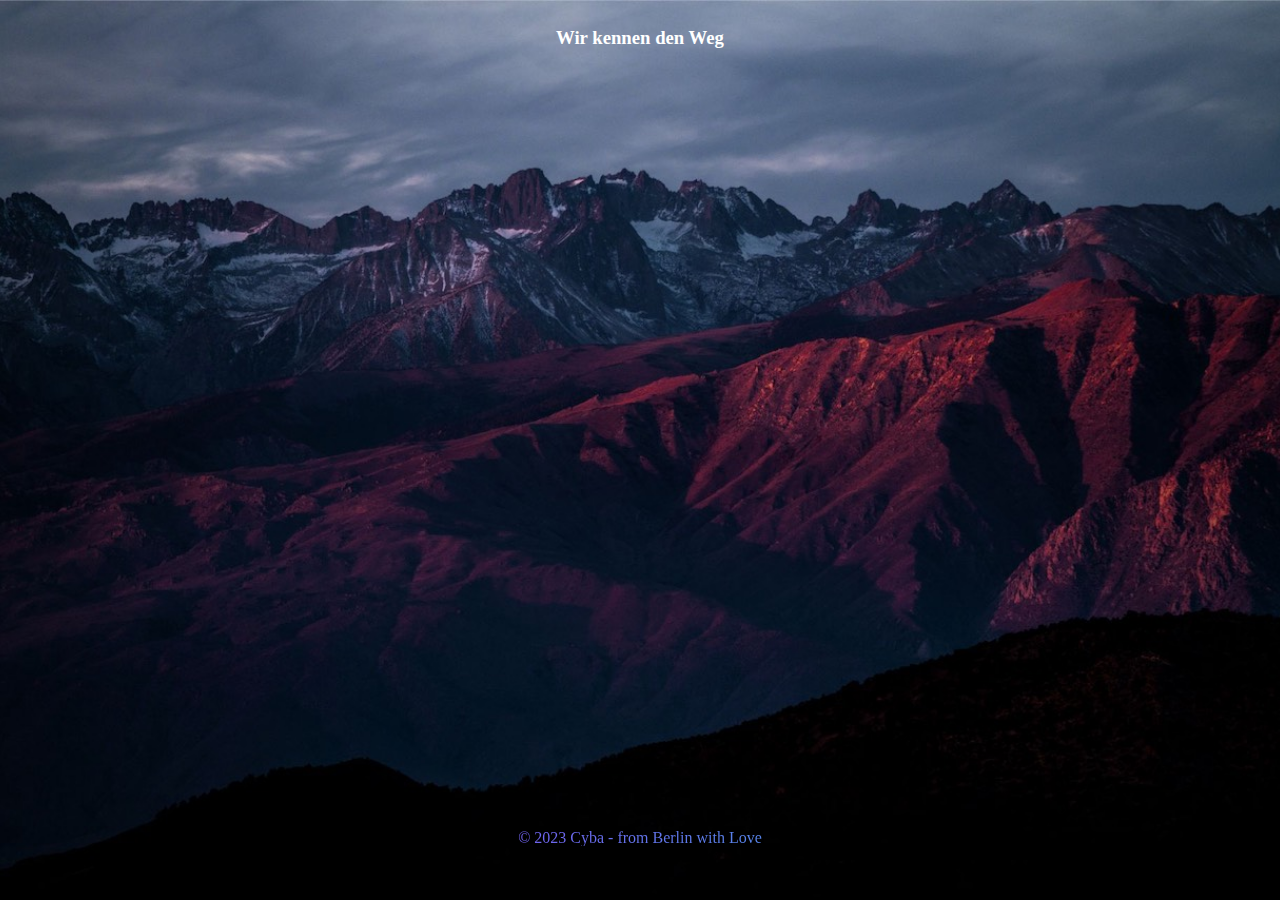
<file: index.html>
<!DOCTYPE html>
<html lang="de">
  <head>
    <meta charset="UTF-8" />
    <meta http-equiv="X-UA-Compatible" content="IE=edge" />
    <meta name="viewport" content="width=device-width, initial-scale=1.0" />
    <link href="style.css" rel="stylesheet" type="text/css" />
    <link rel="icon" href="djcy.png" type="image/png" />
    <title>Cyba</title>
  </head>
  <body>
    <h3>Wir kennen den Weg</h3>
    <h1>Unsere Seite kommmt bald</h1>
    <p><a href="https://cyba.ga">© 2023 Cyba - from Berlin with Love</a></p>
  </body>
</html>
</file>
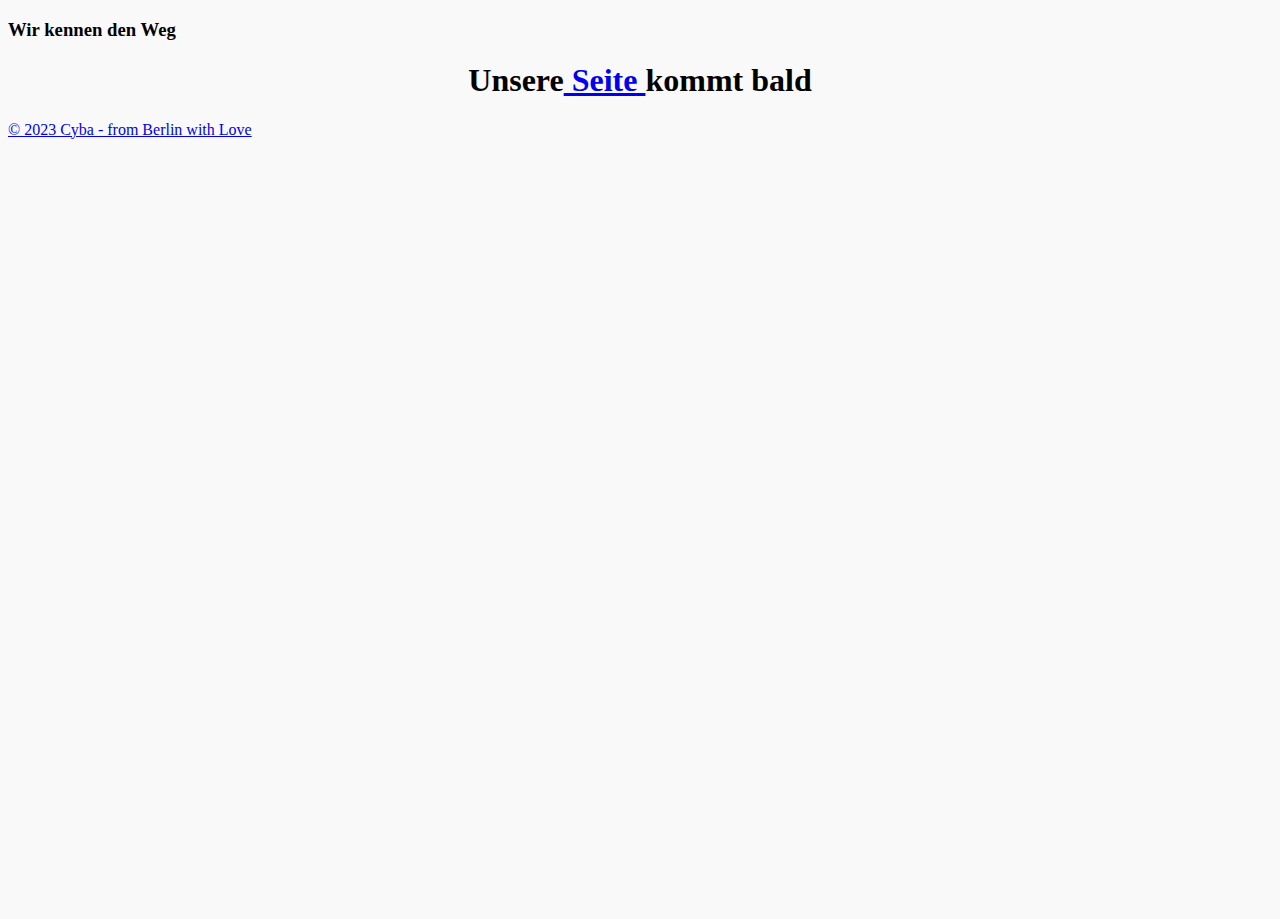
<file: a.htm>
<!DOCTYPE html>
<html lang="de">
  <head>
    <meta charset="UTF-8" />
    <meta name="viewport" content="width=device-width, initial-scale=1.0" />
    <style>
      html,
      body {
        height: 100%;
      }

      body {
        background-color: #f9f9f9;
      }

      h1 {
        text-align: center;
      }

      .background {
        position: absolute;
        top: 0;
        bottom: 0;
        left: 0;
        right: 0;
        z-index: -1;
      }
    </style>

    <title>Cyba</title>
  </head>
  <body>
    <canvas class="background"></canvas>
    <h3>Wir kennen den Weg</h3>
    <h1>Unsere<a href="index.html"> Seite </a>kommt bald</h1>
    <a href="https://cyba.ga/ba">© 2023 Cyba - from Berlin with Love</a>

    <script>
      var particles = Particles.init({
        selector: ".background",
        color: ["#DA0463", "#404B69", "#DBEDF3"],
        connectParticles: true,
      });
    </script>
  </body>
</html>
</file>
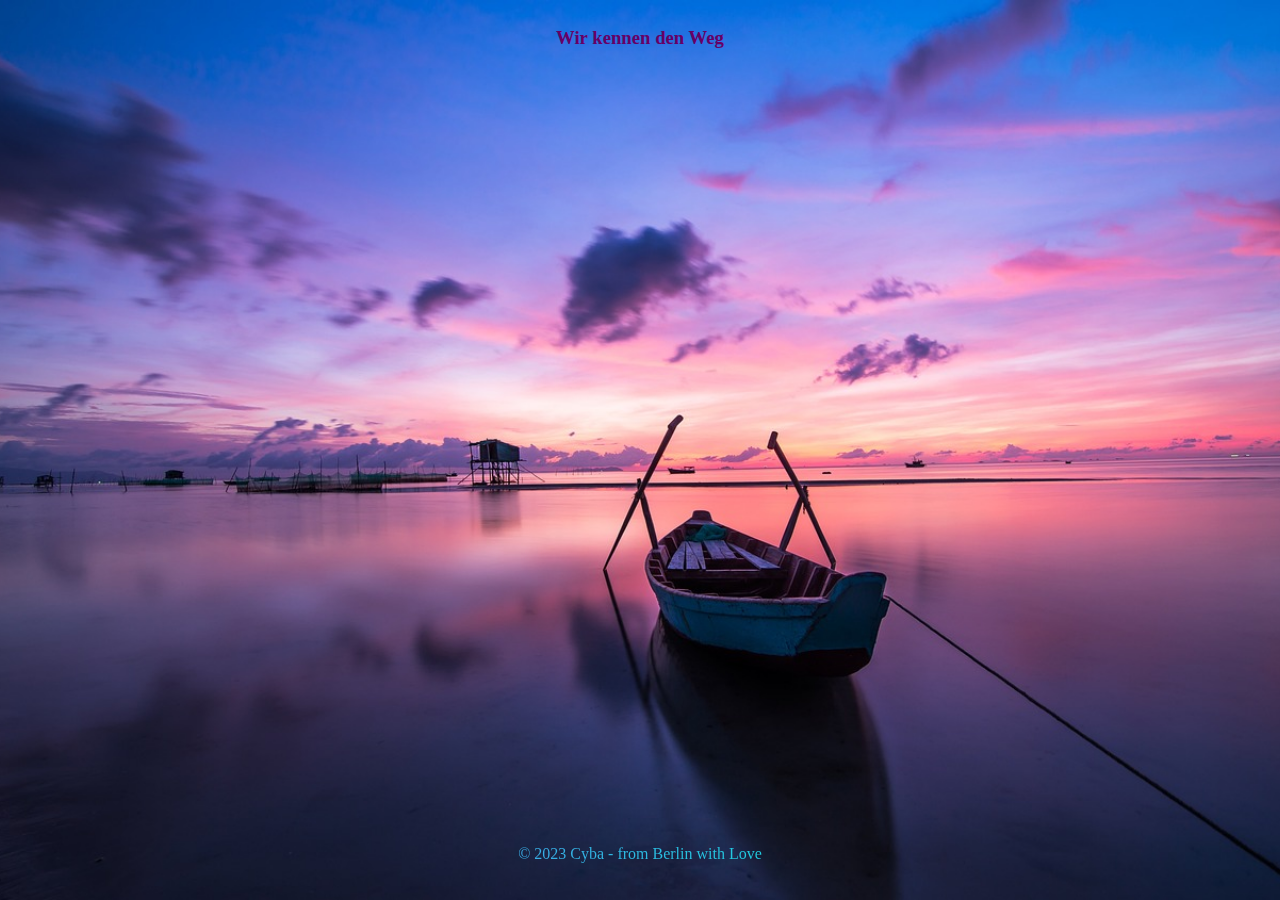
<file: i.htm>
<!DOCTYPE html>
<html lang="de">
  <head>
    <meta charset="UTF-8" />
    <meta name="viewport" content="width=device-width, initial-scale=1.0" />
    <link href="style1.css" rel="stylesheet" type="text/css" />
    <link rel="icon" href="favicon.svg" type="image/svg+xml" />
    <title>Cyba</title>
  </head>
  <body>
    <h3>Wir kennen den Weg</h3>
    <h1>Unsere<a href="o.htm"> Seite </a>kommt bald</h1>
    <a href="https://cyba.ga/ba">© 2023 Cyba - from Berlin with Love</a>
  </body>
</html>
</file>
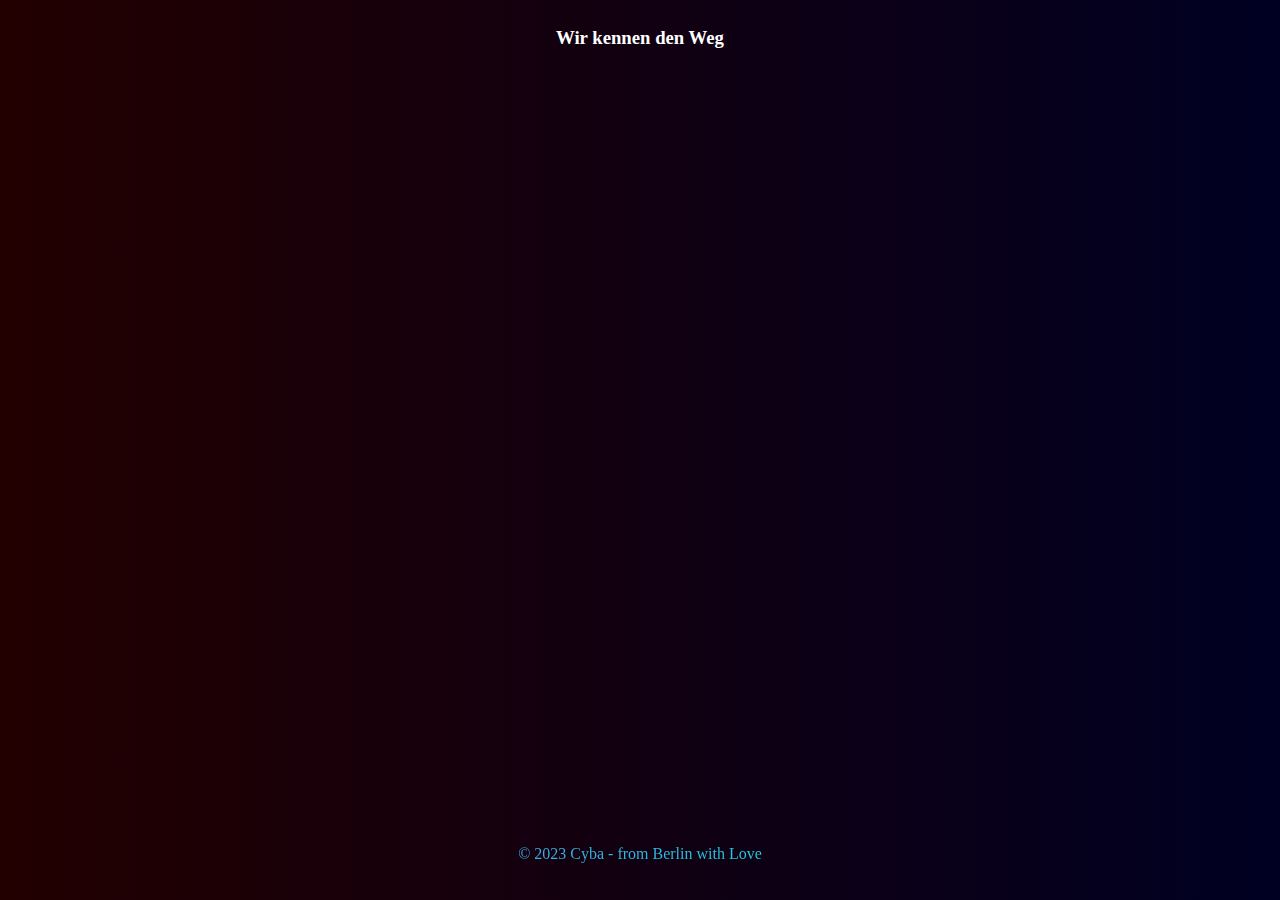
<file: o.htm>
<!DOCTYPE html>
<html lang="de">
  <head>
    <meta charset="UTF-8" />
    <meta name="viewport" content="width=device-width, initial-scale=1.0" />
    <style>
      html {
        height: 100%;
      }
      body {
        height: 95%;
        color: #fff;
        background: linear-gradient(90deg, #220000 0%, #000022 100%);
        display: flex;
        flex-direction: column;
        justify-content: space-between;
        text-align: center;
      }
      h1 {
        font: 60px normal;
        animation: disco3000 8s ease infinite normal;
        opacity: 0;
      }
      a {
        background: -webkit-linear-gradient(left, #7162ef, #1bd3df, #954be1);
        background-size: 1600px;
        animation: disco3000 8s linear infinite alternate;
        background-clip: text;
        -webkit-background-clip: text;
        -webkit-text-fill-color: transparent;
        text-decoration: none;
      }
      a:hover {
        background-size: 100px;
      }
      @keyframes disco3000 {
        100% {
          background-position: 1600px;
          opacity: 1;
        }
      }
    </style>
    <title>Cyba</title>
  </head>
  <body>
    <h3>Wir kennen den Weg</h3>
    <h1>Unsere<a href="index.html"> Seite </a>kommt bald</h1>
    <a href="https://cyba.ga/ba">© 2023 Cyba - from Berlin with Love</a>
  </body>
</html>
</file>
<file: style.css>
html {
  height: 100%;
}
body {
  height: 95%;
  color: #fff;
  background: transparent url("bergebg.jpg") no-repeat scroll center top;
  background-size: cover;
  display: flex;
  flex-direction: column;
  justify-content: space-between;
  text-align: center;
}
h1 {
  font: 60px normal;
  animation: disco3000 8s ease infinite normal;
  opacity: 0;
}
a {
  background: -webkit-linear-gradient(left, #7162ef, #1bd3df, #954be1);
  background-size: 1600px;
  animation: disco3000 8s linear infinite alternate;
  background-clip: text;
  -webkit-background-clip: text;
  -webkit-text-fill-color: transparent;
  text-decoration: none;
}
a:hover {
  background-size: 100px;
}
@keyframes disco3000 {
  100% {
    background-position: 1600px;
    opacity: 1;
  }
}
</file>
<file: style1.css>
html {
  height: 100%;
}
body {
  height: 95%;
  color: #660066;
  background: transparent url("cysunrise.jpg") no-repeat scroll center top;
  background-size: cover;
  display: flex;
  flex-direction: column;
  justify-content: space-between;
  text-align: center;
}
h1 {
  font: 60px normal;
  animation: disco3000 8s ease infinite normal;
  opacity: 0;
}
a {
  background: -webkit-linear-gradient(left, #7162ef, #1bd3df, #954be1);
  background-size: 1600px;
  animation: disco3000 8s linear infinite alternate;
  background-clip: text;
  -webkit-background-clip: text;
  -webkit-text-fill-color: transparent;
  text-decoration: none;
}
a:hover {
  background-size: 100px;
}
@keyframes disco3000 {
  100% {
    background-position: 1600px;
    opacity: 1;
  }
}
</file>
